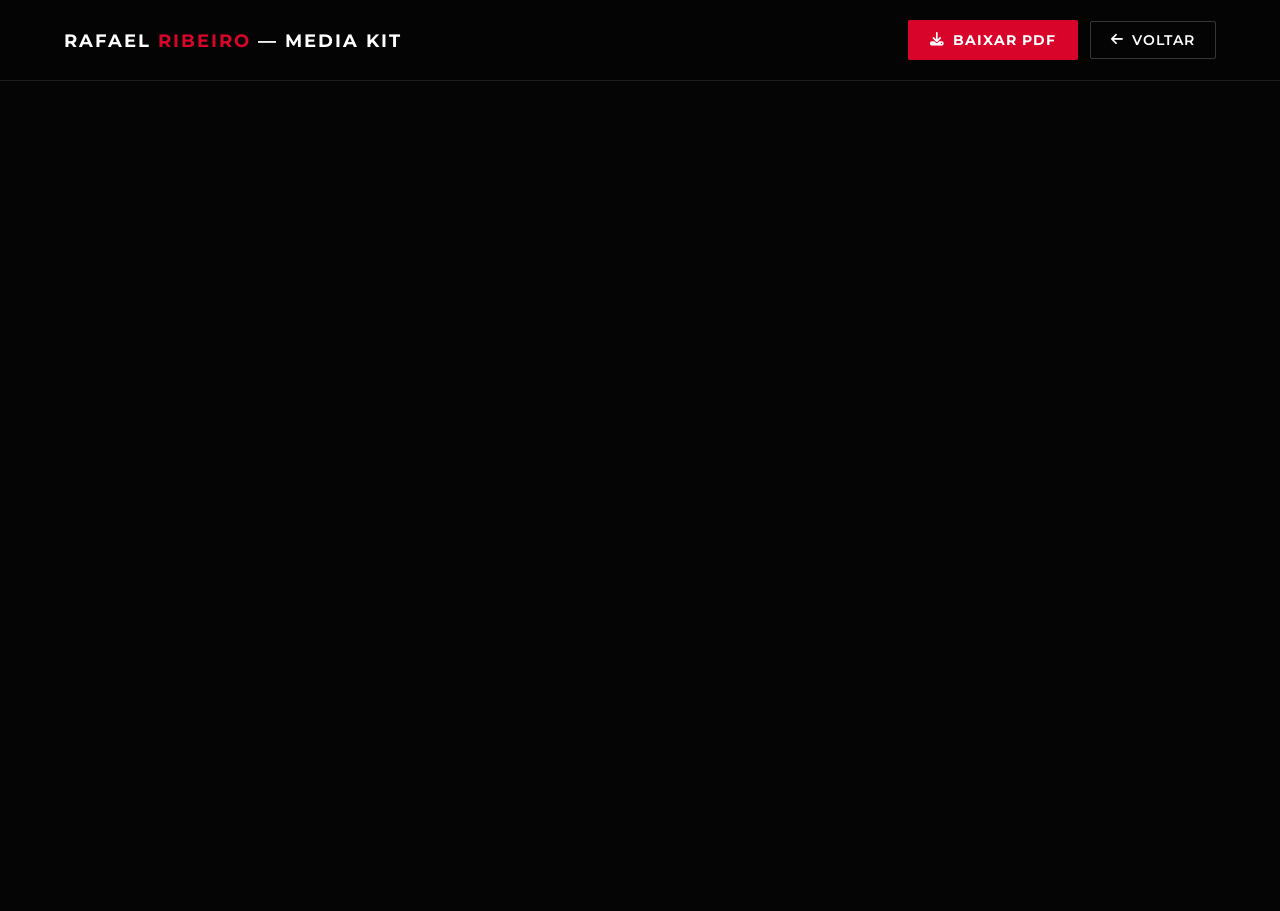
<file: media-kit.html>
<!DOCTYPE html>
<html lang="pt-BR">
<head>
    <meta charset="UTF-8">
    <meta name="viewport" content="width=device-width, initial-scale=1.0">
    <title>Media Kit — Rafael Ribeiro</title>

    <link rel="preconnect" href="https://fonts.googleapis.com">
    <link rel="preconnect" href="https://fonts.gstatic.com" crossorigin>
    <link href="https://fonts.googleapis.com/css2?family=Montserrat:wght@300;400;700;900&display=swap" rel="stylesheet">
    <link rel="stylesheet" href="https://cdnjs.cloudflare.com/ajax/libs/font-awesome/6.4.0/css/all.min.css">

    <style>
        :root {
            --color-black: #050505;
            --color-red: #D90429;
            --color-white: #ffffff;
            --font-main: 'Montserrat', sans-serif;
        }

        * { margin: 0; padding: 0; box-sizing: border-box; }

        html, body {
            background-color: var(--color-black);
            color: var(--color-white);
            font-family: var(--font-main);
            height: 100%;
            overflow-x: hidden;
        }

        .mk-header {
            display: flex;
            align-items: center;
            justify-content: space-between;
            padding: 20px 5%;
            background: rgba(5, 5, 5, 0.95);
            border-bottom: 1px solid rgba(255, 255, 255, 0.1);
            position: sticky;
            top: 0;
            z-index: 100;
        }

        .mk-title {
            font-size: 1.1rem;
            font-weight: 700;
            text-transform: uppercase;
            letter-spacing: 2px;
        }

        .mk-title span { color: var(--color-red); }

        .mk-back {
            display: inline-flex;
            align-items: center;
            gap: 8px;
            text-decoration: none;
            color: var(--color-white);
            font-size: 0.85rem;
            font-weight: 600;
            text-transform: uppercase;
            letter-spacing: 1px;
            padding: 10px 20px;
            border: 1px solid rgba(255, 255, 255, 0.2);
            border-radius: 2px;
            transition: all 0.3s ease;
        }

        .mk-back:hover {
            border-color: var(--color-red);
            color: var(--color-red);
        }

        .mk-download {
            display: inline-flex;
            align-items: center;
            gap: 8px;
            text-decoration: none;
            color: var(--color-white);
            font-size: 0.85rem;
            font-weight: 700;
            text-transform: uppercase;
            letter-spacing: 1px;
            padding: 10px 20px;
            background: var(--color-red);
            border: 2px solid var(--color-red);
            border-radius: 2px;
            transition: all 0.3s ease;
        }

        .mk-download:hover {
            background: transparent;
            color: var(--color-red);
        }

        .mk-actions {
            display: flex;
            gap: 12px;
            align-items: center;
        }

        .mk-viewer {
            width: 100%;
            height: calc(100vh - 70px);
        }

        .mk-viewer iframe {
            width: 100%;
            height: 100%;
            border: none;
            display: block;
        }

        /* Fallback para mobile onde iframe de PDF pode não funcionar */
        .mk-mobile-fallback {
            display: none;
            flex-direction: column;
            align-items: center;
            padding: 20px 0 40px;
            gap: 16px;
            width: 100%;
        }

        .mk-pages {
            display: flex;
            flex-direction: column;
            gap: 6px;
            width: 100%;
        }

        .mk-pages img {
            width: 100%;
            display: block;
        }

        @media (max-width: 768px) {
            .mk-viewer { display: none; }
            .mk-mobile-fallback { display: flex; }

            .mk-header {
                padding: 14px 4%;
                flex-wrap: wrap;
                gap: 10px;
            }

            .mk-title {
                font-size: 0.8rem;
                letter-spacing: 1px;
                flex: 1 1 100%;
                text-align: center;
            }

            .mk-actions {
                flex: 1 1 100%;
                justify-content: center;
            }

            .mk-back,
            .mk-download {
                font-size: 0.75rem;
                padding: 8px 14px;
                letter-spacing: 0;
            }

            .mk-back .btn-label,
            .mk-download .btn-label { display: none; }
        }
    </style>
</head>
<body>

    <div class="mk-header">
        <div class="mk-title">Rafael <span>Ribeiro</span> — Media Kit</div>
        <div class="mk-actions">
            <a href="assets/pdf/rafael_media_kit.pdf" download class="mk-download">
                <i class="fas fa-download"></i><span class="btn-label"> Baixar PDF</span>
            </a>
            <a href="index.html" class="mk-back">
                <i class="fas fa-arrow-left"></i><span class="btn-label"> Voltar</span>
            </a>
        </div>
    </div>

    <div class="mk-viewer">
        <iframe src="assets/pdf/rafael_media_kit.pdf" title="Media Kit Rafael Ribeiro"></iframe>
    </div>

    <div class="mk-mobile-fallback">
        <a href="assets/pdf/rafael_media_kit.pdf" download class="mk-download">
            <i class="fas fa-download"></i> Baixar Media Kit (PDF)
        </a>
        <div class="mk-pages">
            <img src="assets/img/media-kit/page-0001.jpg" alt="Página 1" loading="lazy">
            <img src="assets/img/media-kit/page-0002.jpg" alt="Página 2" loading="lazy">
            <img src="assets/img/media-kit/page-0003.jpg" alt="Página 3" loading="lazy">
            <img src="assets/img/media-kit/page-0004.jpg" alt="Página 4" loading="lazy">
            <img src="assets/img/media-kit/page-0005.jpg" alt="Página 5" loading="lazy">
            <img src="assets/img/media-kit/page-0006.jpg" alt="Página 6" loading="lazy">
            <img src="assets/img/media-kit/page-0007.jpg" alt="Página 7" loading="lazy">
            <img src="assets/img/media-kit/page-0008.jpg" alt="Página 8" loading="lazy">
            <img src="assets/img/media-kit/page-0009.jpg" alt="Página 9" loading="lazy">
            <img src="assets/img/media-kit/page-0010.jpg" alt="Página 10" loading="lazy">
        </div>
    </div>

</body>
</html>
</file>
